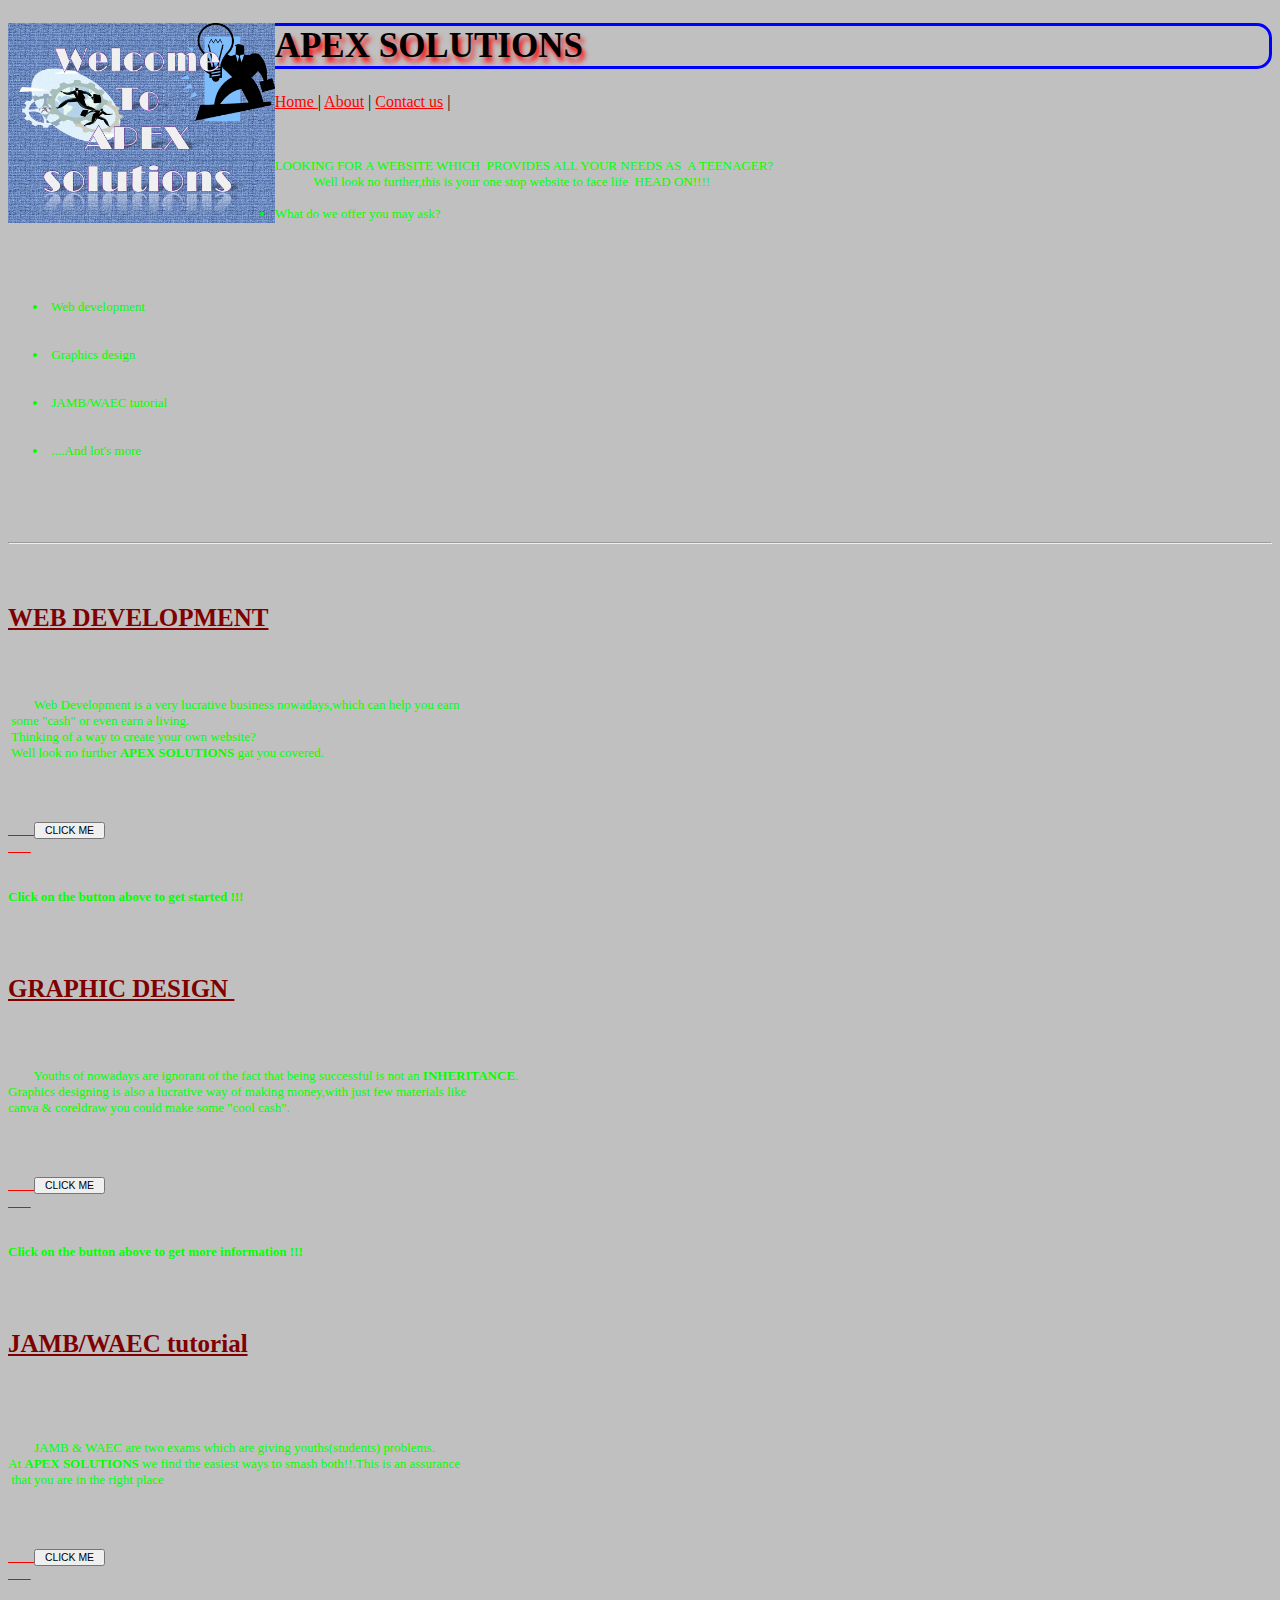
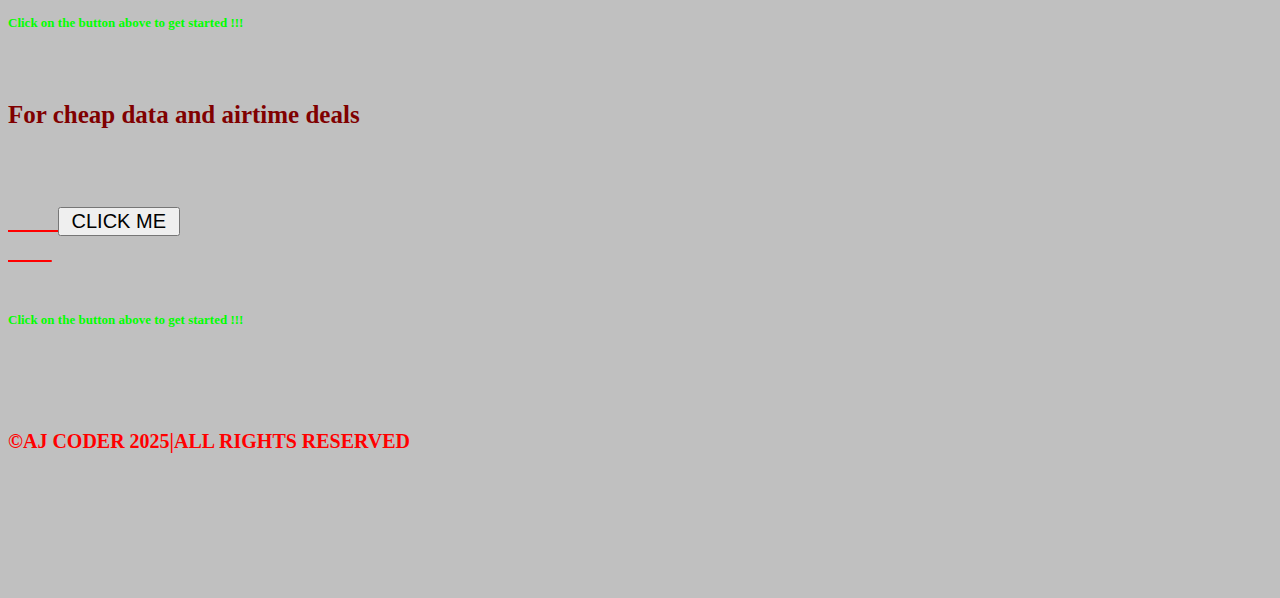
<file: index.html>
<!DOCTYPE html>
<html>
     <head>
          <title>APEX SOLUTIONS</title>
          <meta name="viewport" content="width=device-width, initial-scale=1" />
          <link rel="stylesheet" href="css/style.css">
          
     </head>
     <body>
               <img src="images/ajpo.gif" height="200" width"200" id="img1">
      <header>
        <nav>
          <h1>APEX SOLUTIONS</h1>
          <p>
           <a href="#"> Home </a> |
           <a href="bnn.html"> About</a> |
           <a href="abu.html"> Contact us</a> |
          </p>
        </nav>
      </header>
      </br>
      </hr>
      <main>
      <pre>LOOKING FOR A WEBSITE WHICH  PROVIDES ALL YOUR NEEDS AS  A TEENAGER?
            Well look no further,this is your one stop website to face life  HEAD ON!!!!
         <li>What do we offer you may ask?</li>
            <ul>
               <li> Web development</li>
               <li> Graphics design</li>
               <li> JAMB/WAEC tutorial</li>
               <li> ....And lot's more</li>
             </ul>
       <hr></hr>
       <h2><b><u>WEB DEVELOPMENT</u></b></h2>
       <pre>
        Web Development is a very lucrative business nowadays,which can help you earn
 some "cash" or even earn a living.
 Thinking of a way to create your own website?
 Well look no further <b>APEX SOLUTIONS</b> gat you covered.
       </pre>
       <a href="https://chat.whatsapp.com/BZn6g7Rk53i5XAM6Wv4iw4?mode=ac_t">
        <button> CLICK ME </button>
       </a>
        <h4>Click on the button above to get started !!!</h4>
      <h2><b><u>GRAPHIC DESIGN </u></b></h2>
      <pre>
        Youths of nowadays are ignorant of the fact that being successful is not an <b>INHERITANCE</b>.
Graphics designing is also a lucrative way of making money,with just few materials like 
canva & coreldraw you could make some "cool cash".
      </pre>
     <a href="https://chat.whatsapp.com/LI5s78E7nRM4qxSm9zAerW?mode=ac_t">
        <button> CLICK ME </button>
       </a>
     <h4>Click on the button above to get more information !!!</h4>
      <h2><b><u>JAMB/WAEC tutorial</u></b></h2>
     <p>
        JAMB & WAEC are two exams which are giving youths(students) problems.
At <b>APEX SOLUTIONS</b> we find the easiest ways to smash both!!.This is an assurance
 that you are in the right place
      </p>
     <a href="https://chat.whatsapp.com/Jsw0MNTu2ZSFxoEvAohbDU?mode=ac_t">
        <button> CLICK ME </button>
       </a>
        <h4>Click on the button above to get started !!!</h4>
     <h2>For cheap data and airtime deals<h2>
     <a href="https://chat.whatsapp.com/CsK24v8NLKe4pKnMRAwYZI?mode=ac_t">
        <button> CLICK ME </button>
       </a>
        <h4>Click on the button above to get started !!!</h4>
     <footer>
          <h3>&copy;AJ CODER 2025|ALL RIGHTS RESERVED</h3>
      </footer>        
     </body>
</html>
</file>
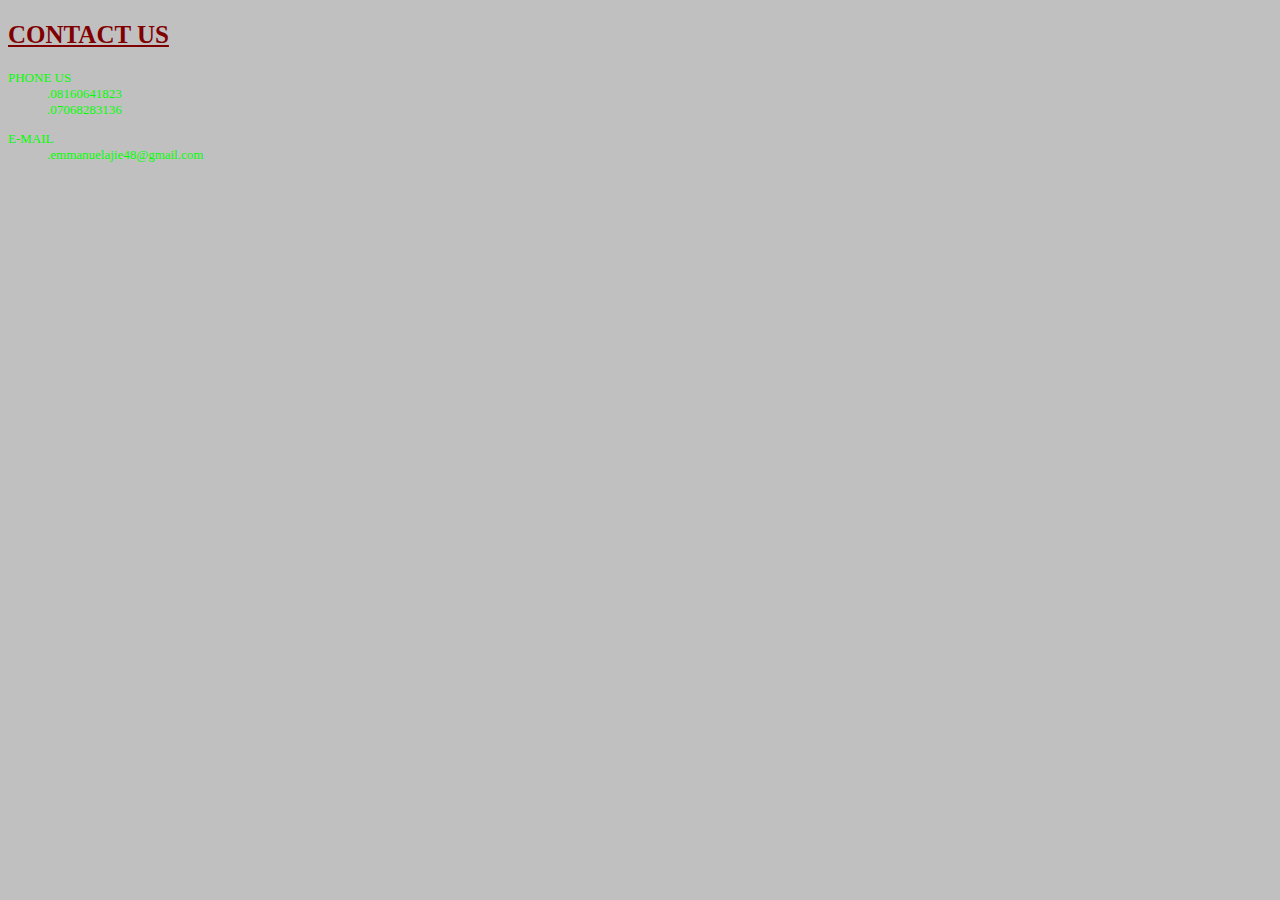
<file: abu.html>
<!DOCTYPE html>
<html>
     <head>
          <title>APEX SOLUTIONS</title>
          <meta name="viewport" content="width=device-width, initial-scale=1" />
          <link rel="stylesheet" href="css/style.css">
          
     </head>
     <body>
      <h2><u>CONTACT US</u></h2>
       <pre>PHONE US
            .08160641823
            .07068283136</pre>
       <pre>E-MAIL
            .emmanuelajie48@gmail.com</pre>
</file>
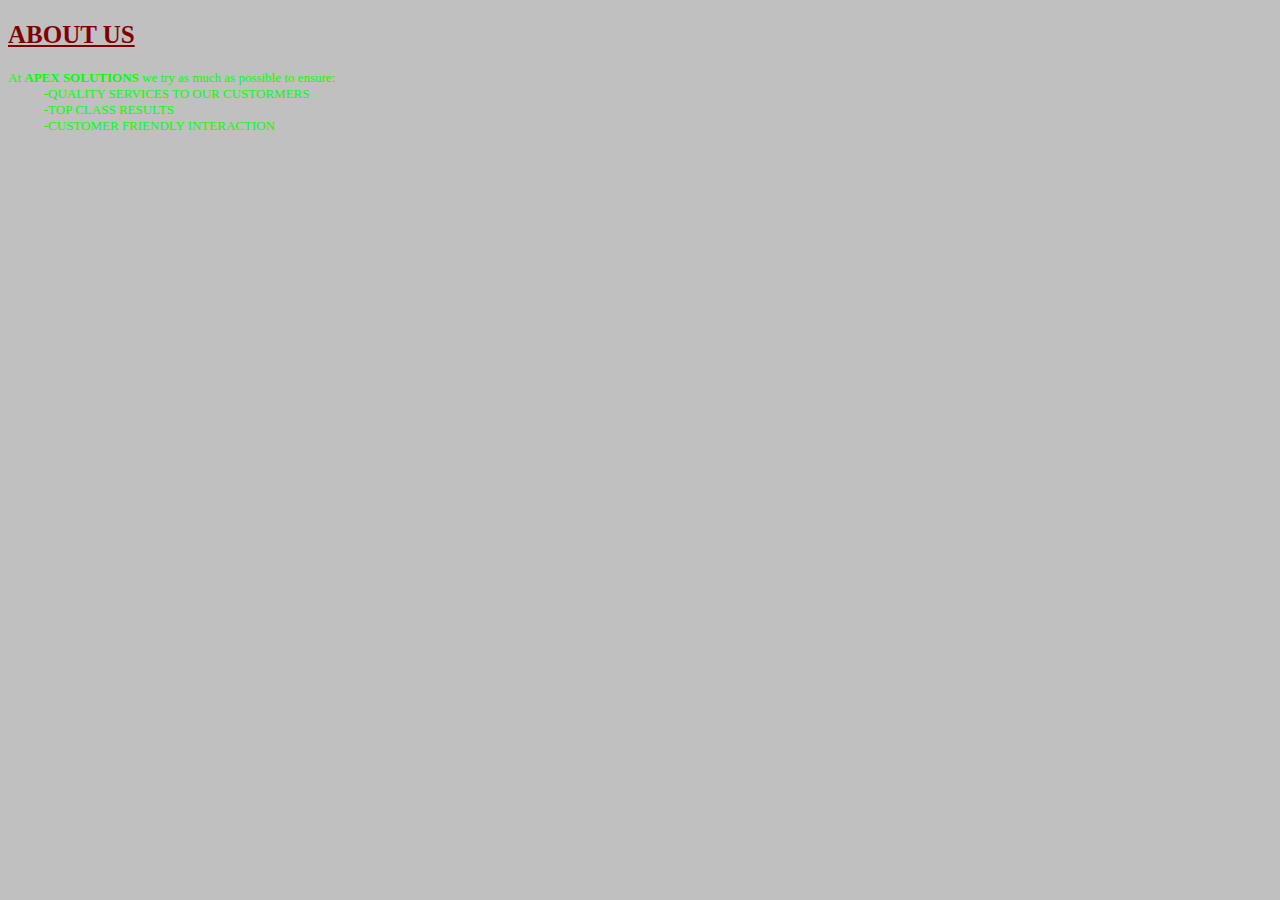
<file: bnn.html>
<!DOCTYPE html>
<html>
     <head>
          <title>APEX SOLUTIONS</title>
          <meta name="viewport" content="width=device-width, initial-scale=1" />
          <link rel="stylesheet" href="css/style.css">
          
     </head>
     <body>
       <h2><u>ABOUT US</u></h2>
        <pre>At <b>APEX SOLUTIONS</b> we try as much as possible to ensure:
           -QUALITY SERVICES TO OUR CUSTORMERS
           -TOP CLASS RESULTS
           -CUSTOMER FRIENDLY INTERACTION
         </pre>
</file>
<file: css/style.css>
body{
     background-color: silver
    }

h1{
   border-style:solid;
   border-color:blue;
   border-radius:15px;
   text-shadow: 3px 5px 5px red;
   font-size:35px
  }


pre{
    font-family:Times New Roman;
    font-size:13px;
    color:lime
   }
h2{
   font-size:25px;
   color:maroon
   }
button{
   font-size:0.8em;
   button-width:30px
      }
button:hover{
   font-size:1.5em;
   background-color:yellow
   }

button:active{
   font-size:1.5em;
   background-color:red
   }
#img1{
   float:left
   }
a{
  color:red
  }
h3{
   font-size:20px;
   color:red
   }
</file>
